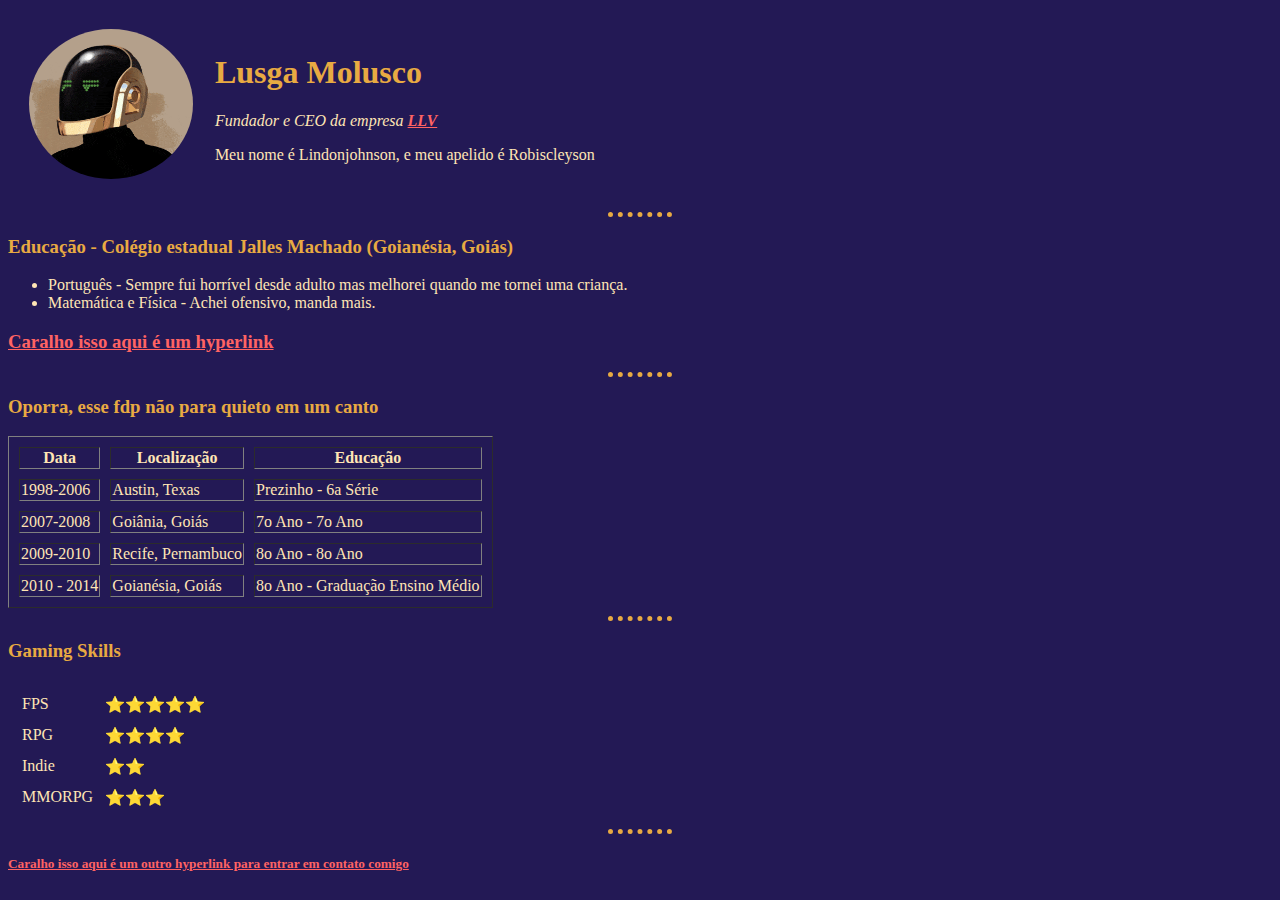
<file: index.html>
<!DOCTYPE html>
<html lang="en" dir="ltr">

<head>
  <meta charset="utf-8">
  <title>Cool Website</title>
  <link rel="stylesheet" type="text/css" href="styles.css">

</head>

<body>
  <table cellspacing="20 ">
    <tr>
      <td><img src="DP.gif" alt="Lindimais" class="roundness"></td>
      <td>
        <h1>Lusga Molusco</h1>

        <p><em>Fundador e CEO da empresa <strong><a href="https://twitch.tv/muazook">LLV</a></strong></em></p>
        <p>Meu nome é Lindonjohnson, e meu apelido é Robiscleyson</p>
      </td>
    </tr>
  </table>
  <hr>
  <h3>Educação - Colégio estadual Jalles Machado (Goianésia, Goiás)</h3>
  <ul>
    <li>Português - Sempre fui horrível desde adulto mas melhorei quando me tornei uma criança.</li>
    <li>Matemática e Física - Achei ofensivo, manda mais.</li>
  </ul>
  <h3><a href="Gostos e Afazeres.html">Caralho isso aqui é um hyperlink</a></h3>
  <hr>

<h3>Oporra, esse fdp não para quieto em um canto</h3>
  <table border="1" cellspacing="10">
    <thead>
      <th>Data</th>
      <th>Localização</th>
      <th>Educação</th>
    </thead>
    <tr>
      <td>1998-2006</td>
      <td>Austin, Texas</td>
      <td>Prezinho - 6a Série</td>
    </tr>
    <tr>
      <td>2007-2008</td>
      <td>Goiânia, Goiás</td>
      <td>7o Ano - 7o Ano</td>
    </tr>
    <tr>
      <td>2009-2010</td>
      <td>Recife, Pernambuco</td>
      <td>8o Ano - 8o Ano</td>
    </tr>
    <tr>
      <td>2010 - 2014</td>
      <td>Goianésia, Goiás</td>
      <td>8o Ano - Graduação Ensino Médio</td>
    </tr>
  </table>
  <hr>
  <h3>Gaming Skills</h3>

  <table>
    <tr>
      <td>
        <table cellspacing="10">
          <tr>
            <td>FPS</td>
            <td>⭐⭐⭐⭐⭐</td>
          </tr>
          <tr>
            <td>RPG</td>
            <td>⭐⭐⭐⭐</td>
          </tr>
          <tr>
            <td>Indie</td>
            <td>⭐⭐</td>
          </tr>
          <tr>
            <td>MMORPG</td>
            <td>⭐⭐⭐</td>
          </tr>

        </table>
      </td>
    </tr>
  </table>





</body>
<hr>
<h5><a href="Contact.html">Caralho isso aqui é um outro hyperlink para entrar em contato comigo</a></h5>

</html>
</file>
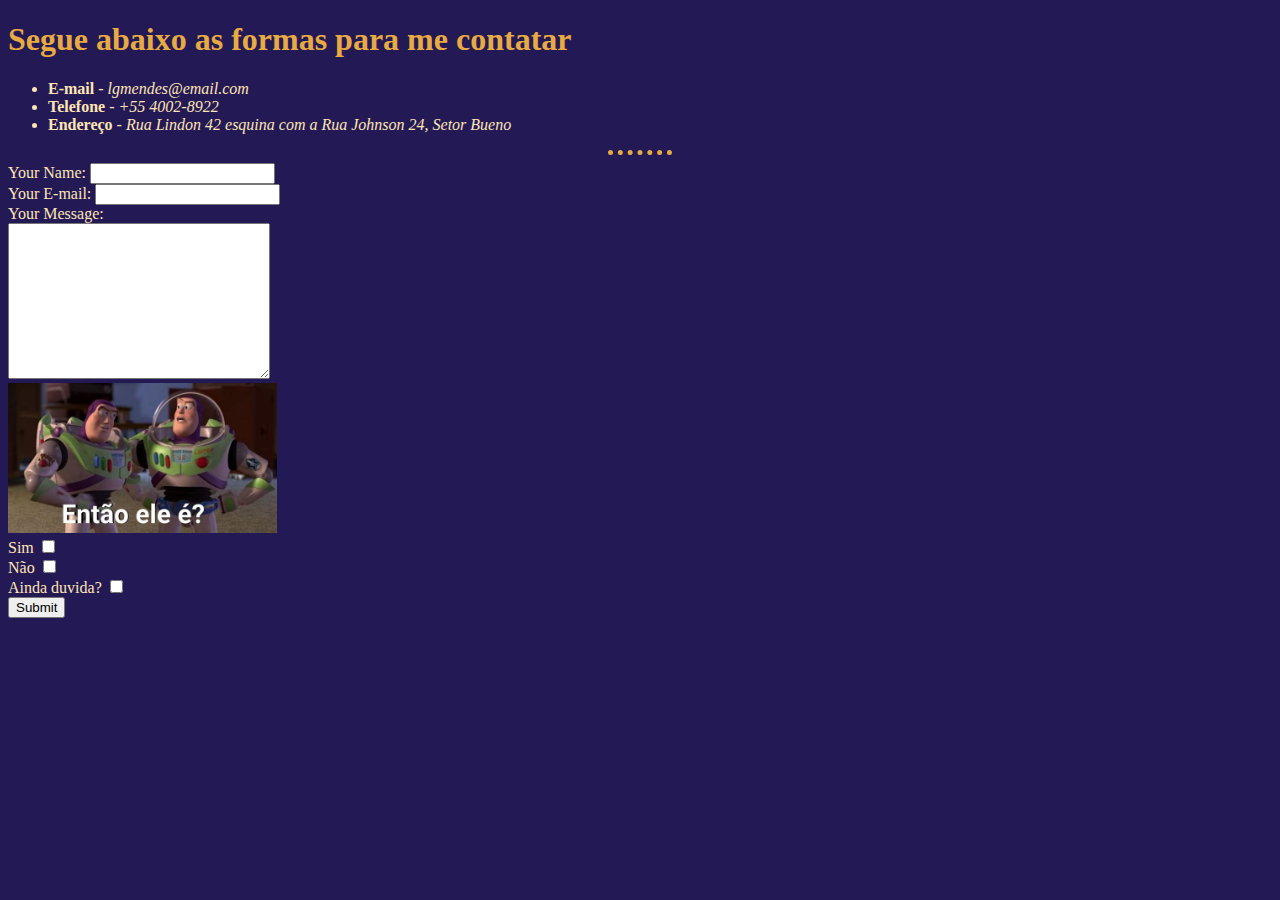
<file: Contact.html>
<!DOCTYPE html>
<html lang="en" dir="ltr">
  <head>
    <meta charset="utf-8">
    <title>Contato</title>
    <link rel="stylesheet" type="text/css" href="styles.css">
  </head>
  <h1>Segue abaixo as formas para me contatar</h1>
  <body>
    <ul>
      <li><strong>E-mail</strong> - <em>lgmendes@email.com</em></li>
      <li><strong>Telefone</strong> - <em>+55 4002-8922</em></li>
      <li><strong>Endereço</strong> - <em>Rua Lindon 42 esquina com a Rua Johnson 24, Setor Bueno</em></li>
    </ul>
<hr>
    <form action="mailto:lgmendes.tech@gmail.com" method="post" enctype="text/plain">
      <label>Your Name:</label>
      <input type="text" name="yourName" value=""><br>
      <label>Your E-mail:</label>
      <input type="email" name="yourEmail" value=""><br>
      <label> Your Message:</label><br>
      <textarea name="yourMessage" rows="10" cols="30"></textarea><br>
      <img src="ele.jpg" height="150" alt="Pergunta"><br>
      <label>Sim</label>
      <input type="checkbox" name="eleSim" value=""><br>
      <label>Não</label>
      <input type="checkbox" name="eleNao" value=""><br>
      <label>Ainda duvida?</label>
      <input type="checkbox" name="eleDuvida" value=""><br>
      <input type="submit" name="">
    </form>
  </body>
</html>
</file>
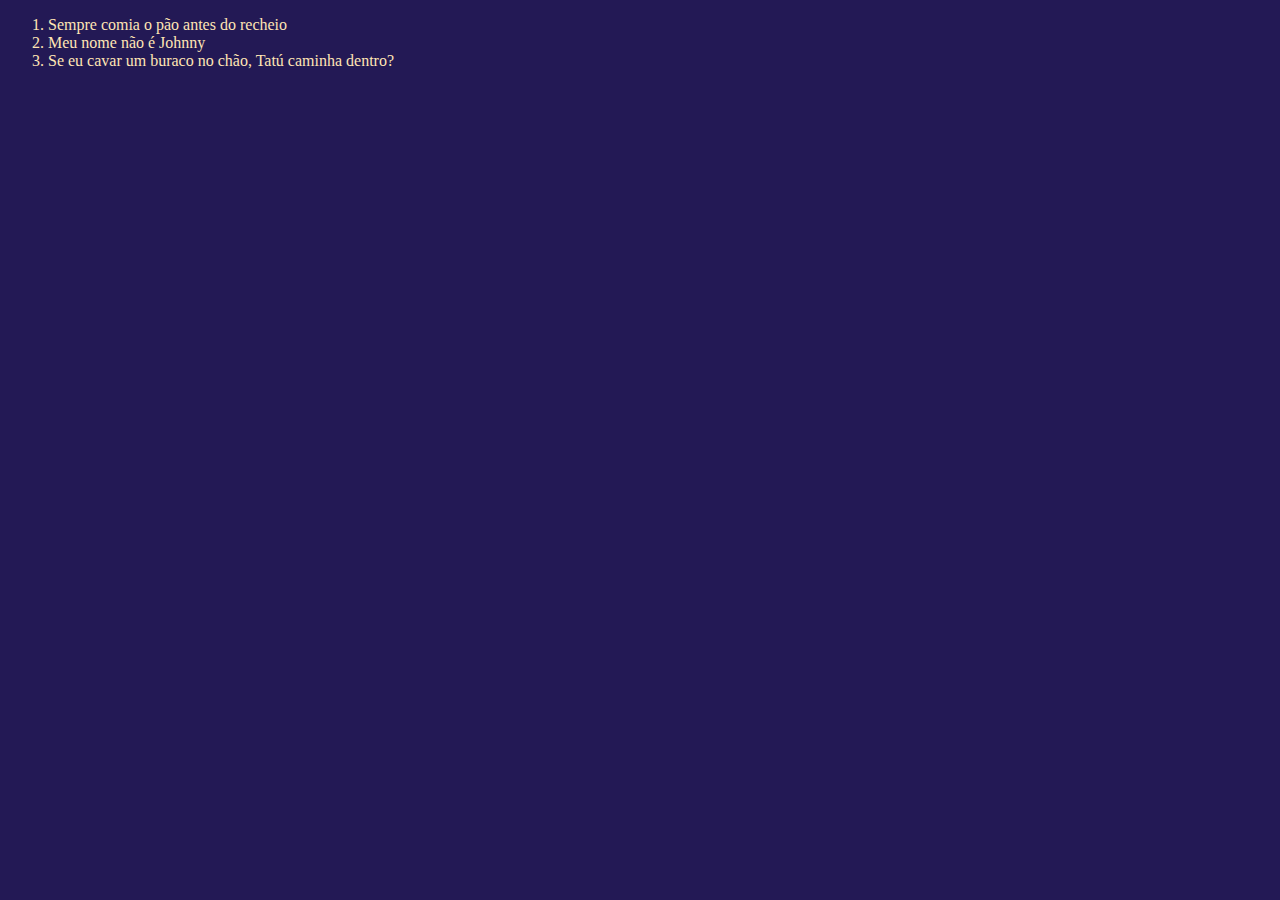
<file: Gostos e Afazeres.html>
<!DOCTYPE html>
<html lang="en" dir="ltr">
  <head>
    <meta charset="utf-8">
    <title>Gostos e afazeres</title>
    <link rel="stylesheet" type="text/css" href="styles.css">
  </head>
  <body>
    <ol>
      <li>Sempre comia o pão antes do recheio</li>
      <li><a href="https://instagram.com/muazook"></a>Meu nome não é Johnny</li>
      <li>Se eu cavar um buraco no chão, Tatú caminha dentro?</li>
    </ol>
  </body>
</html>
</file>
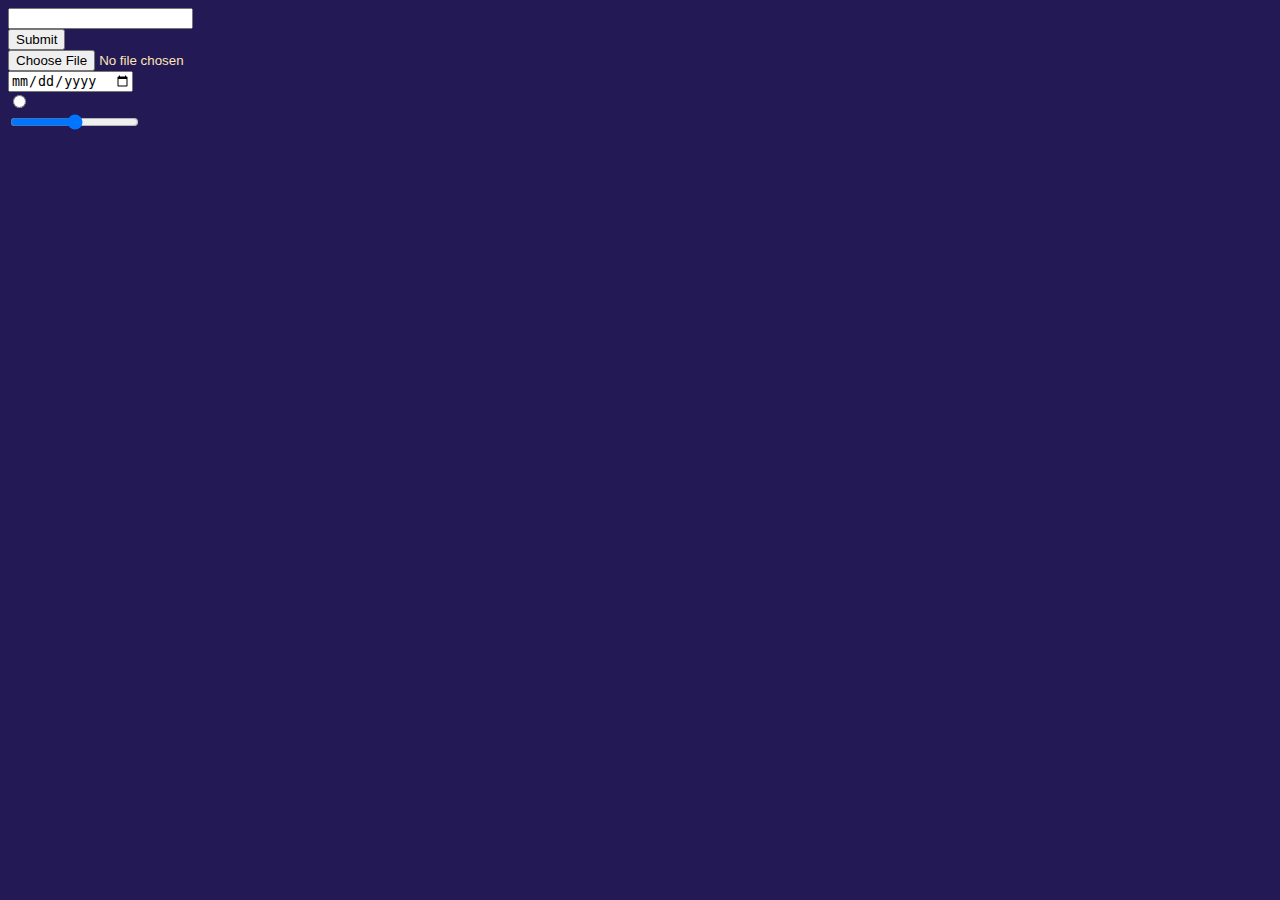
<file: inputs.html>
<!DOCTYPE html>
<html lang="en" dir="ltr">

<head>
  <meta charset="utf-8">
  <title></title>
  <link rel="stylesheet" type="text/css" href="styles.css">
</head>

<body>
  <form class="" action="index.html" method="post">
    <input type="text" name="" value=""><br>
    <input type="submit" name=""><br>
    <input type="file" name="" value=""><br>
    <input type="date" name="" value=""><br>
    <input type="radio" name=""><br>
    <input type="range" name="">
  </form>

</body>

</html>
</file>
<file: styles.css>
body {
    background-color: rgb(35, 25, 85);
    color: rgb(255, 229, 180);
  }

  .roundness {
    border-radius: 50%;
    height: 150px;
  }

  h1,
  h3 {
    color: rgb(232, 170, 66);
  }

  a {
    color: rgb(255, 99, 99);
  }

  hr {
    color: rgb(232, 170, 66);
    border-style: none;
    border-top-style: dotted;
    border-width: 5px;
    width: 5%;
  }
</file>
